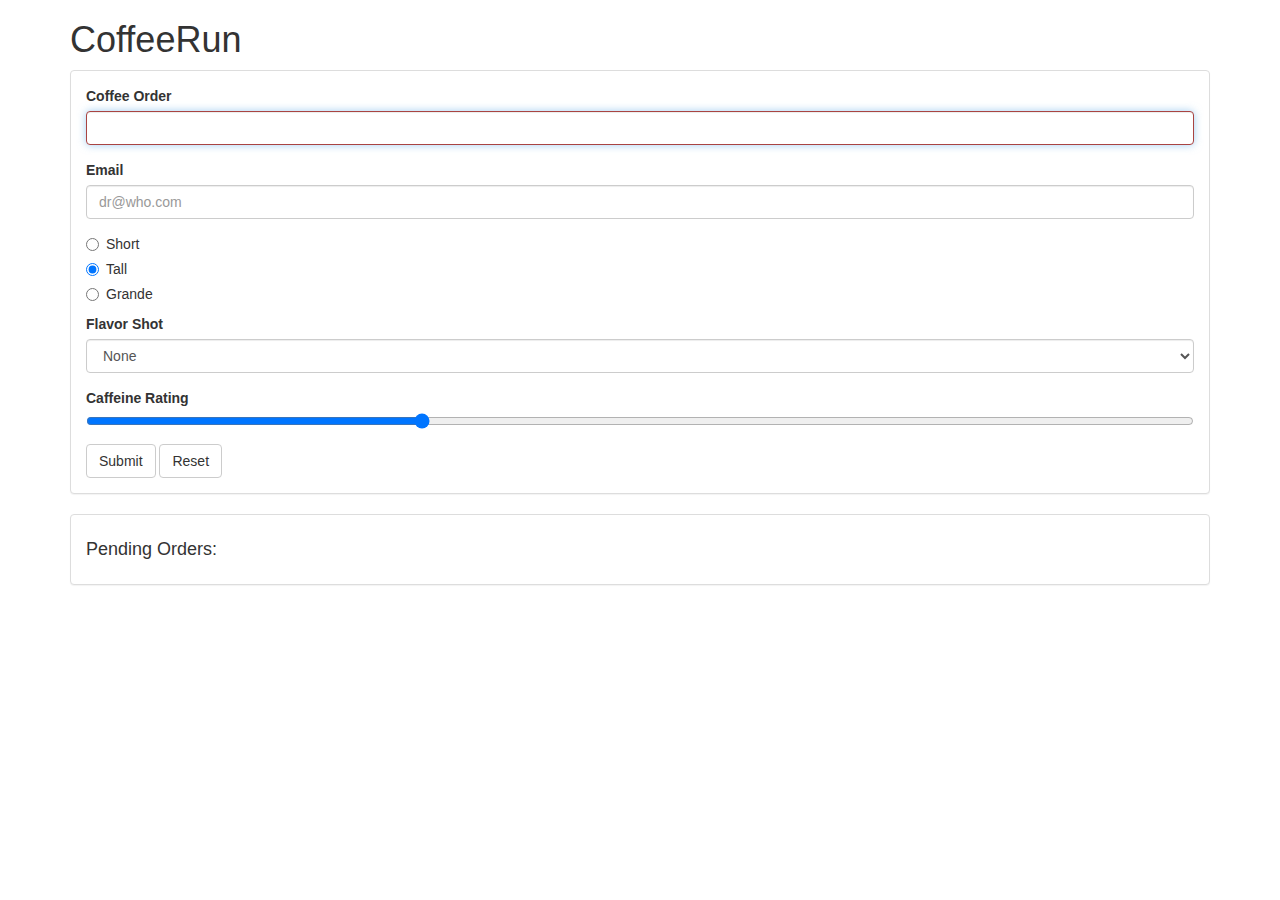
<file: index.html>
<!doctype html>
<html>
  <head>
    <meta charset="utf-8"/>
    <title>coffeerun</title>
    <link rel="stylesheet" href="https://cdnjs.cloudflare.com/ajax/libs/twitter-bootstrap/3.3.6/css/bootstrap.min.css">
    <style>
      form :focus:required:invalid {
        border-color: #a94442;
      }
    </style>
  </head>
  <body class="container">
    <header>
      <h1>CoffeeRun</h1>
    </header>
    <section>
      <div class="panel panel-default">
        <div class="panel-body">
          <form data-coffee-order="form">
            <div class="form-group">
              <label for="coffeeOrder">Coffee Order</label>
              <input class="form-control" name="coffee" id="coffeeOrder" autofocus required pattern="[a-zA-Z\s]+">
            </div>
            <div class="form-group">
              <label for="emailInput">Email</label>
              <input class="form-control" type="email" name="emailAddress" id="emailInput" value="" placeholder="dr@who.com" required>
            </div>
            <div class="radio">
              <label>
                <input type="radio" name="size" value="short">
                Short
              </label>
            </div>
            <div class="radio">
              <label>
                <input type="radio" name="size" value="tall" checked>
                Tall
              </label>
            </div>
            <div class="radio">
              <label>
                <input type="radio" name="size" value="grande">
                Grande
              </label>
            </div>
            <div class="form-group">
              <label for="flavorShot">Flavor Shot</label>
              <select id="flavorShot" class="form-control" name="flavor">
                <option value="">None</option>
                <option value="caramel">Caramel</option>
                <option value="almond">Almond</option>
                <option value="mocha">Mocha</option>
              </select>
            </div>
            <div class="form-group">
              <label for="strengthLevel">Caffeine Rating</label>
              <input name="strength" id="strengthLevel" type="range" value="30">
            </div>
            <button type="submit" class="btn btn-default">Submit</button>
            <button type="reset" class="btn btn-default">Reset</button>
          </form>
        </div>
      </div>
      <div class="panel panel-default">
        <div class="panel-body">
          <h4>Pending Orders:</h4>
          <div data-coffee-order="checklist">
          </div>
        </div>
      </div>
    </section>
    <script src="https://cdnjs.cloudflare.com/ajax/libs/jquery/2.1.4/jquery.min.js" charset="utf-8"></script>
    <script src="scripts/validation.js" charset="utf-8"></script>
    <script src="scripts/remotedatastore.js" charset="utf-8"></script>
    <script src="scripts/checklist.js" charset="utf-8"></script>
    <script src="scripts/formhandler.js" charset="utf-8"></script>
    <script src="scripts/datastore.js" charset="utf-8"></script>
    <script src="scripts/truck.js" charset="utf-8"></script>
    <script src="scripts/main.js" charset="utf-8"></script>
  </body>
</html>
</file>
